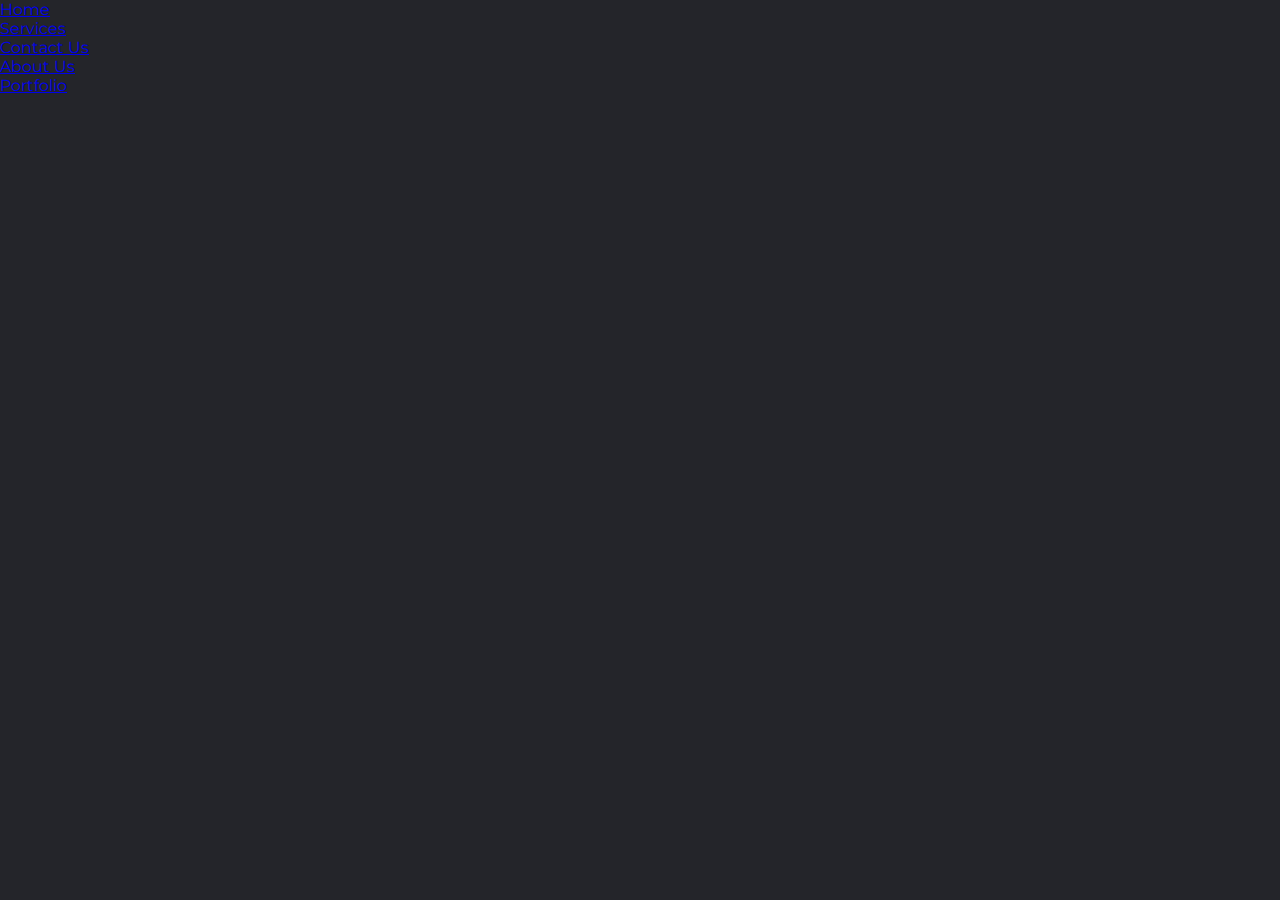
<file: sitemap.html>
<!<!DOCTYPE html>
<html>
<head>
  <title>Cró | Portfolio</title>
  <meta charset="utf-8">
  <meta name= "description" content= "Welcome to Cró Media">
  <link rel="stylesheet" href="style.css">
  <link rel="icon" type="image/x-icon" href="cró.png" >
  </head>
  <body>

      <tr>
        <td>
<ul>
<li>
<a href="index.html">Home</a>
<ul>
  <li><a href="servies.html">Services</a></li>
  <ul>
    <li><a href="contactus.html">Contact Us</a></li>
    <ul>
        <li><a href="aboutus.html">About Us</a></li>
        <ul>
            <li><a class="head" href="portfolio.html">Portfolio</a></li>
      </ul>
    </ul>
</ul>
</li>
        </td>

        </tr>

    </body>

  </html>
</file>
<file: style.css>
@import url('https://fonts.googleapis.com/css?family=Montserrat:500');

*{ margin: 0;
   padding: 0;
   font-family: 'Montserrat', sans-serif;
   background-color: #24252A;
}


.hero{   width: 90%;
         height: 148vh;
         background-image: linear-gradient(rgba(0, 0, 0,2), rgba(0, 0, 0, 2)), url(HomePage.mp4);
         position:  absolute;
         padding: 0 5%;
         display: flex;
         align-items: center;
         justify-content: center;
}

.back-video{ position: absolute;
             right: 0;
             bottom: 0;
             z-index: -1;

}


.navbar{ width: 80%;
         margin: auto;
         padding: 35px 10%;
         display: flex;
         align-items: center;
         justify-content: space-between;
}

.logo{ width: 160px;
       cursor: pointer;
}

.navbar ul li{ list-style: none;
               display: inline-block;
               margin: 0 10px;
               position: relative;
}

.navbar ul li a { text-decoration: none;
                  color: #edf0f1;
}

.navbar ul li::after{ content: '';
                      height: 3px;
                      width: 0%;
                      background: rgba(0,136, 169, 1);
                      position: absolute;
                      left: 0;
                      bottom: -5px;
                      transition: 0.5s;
}

.navbar ul li:hover::after{ width: 100%;
}

.nav__links { list-style: none;
}

.nav__links li a {  transition: all 0.3s ease 0s;
}

.nav__links li a:hover {  color:#0088a9;
}

button { font-family: 'Montserrat', sans-serif;
                font-weight: 500;
                font-size: 14px;
                color: #edf0f1;
                text-decoration: none;
                text-transform: capitalize;
                cursor: pointer;
}

button {  padding: 5px 10px;
          background-color: rgba(0,136, 169, 1);
          border: none;
          border-radius: 50px;
          cursor: pointer;
          transition: all 0.3s ease 0s;
}

button:hover {  background-color: rgba(0,130, 170, 0.5);
}

.content{ width: 100%;
          position: absolute;
          top: 50%;
          transform: translateY(-50%);
          text-align: center;
          color: #edf0f1;
}

.content h1{ font-size: 48px;
             margin-top: 80px;
             letter-spacing: 0.08em;
}

.content p{  margin: 20px auto;
             font-weight: 100;
             line-height: 25px;
}

.bottombutton{ width: 200px;
               padding: 15px 0;
               text-align: center;
               margin: 20px 10px;
               border-radius: 25px;
               font-weight: bold;
               border: 2px solid rgba(0,136, 169, 1);
               background: transparent;
               color: #edf0f1;
               cursor: pointer;
}
</file>
